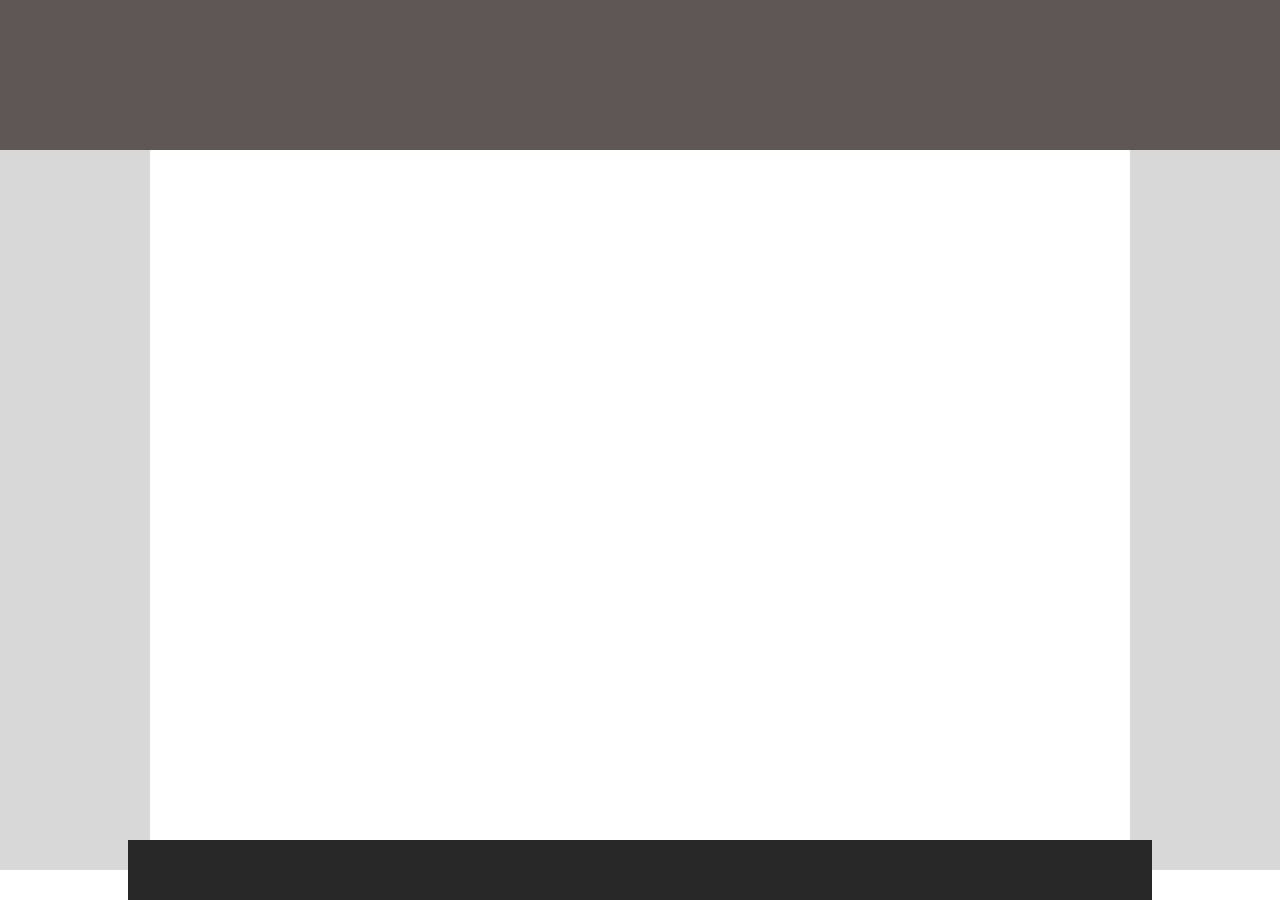
<file: first/index.html>
<!DOCTYPE html>
<html lang="en">
<head>
    <meta charset="UTF-8">
    <meta name="viewport" content="width=device-width, initial-scale=1.0">
    <meta http-equiv="X-UA-Compatible" content="ie=edge">
    <link rel="stylesheet" href="index.css">
    <title>Document</title>
</head>
<header></header>
<body>
    <div class='leftbar'></div>
    <div class='rightbar'></div>
    <div class='main'></div>
</body>
<footer></footer>
</html>
</file>
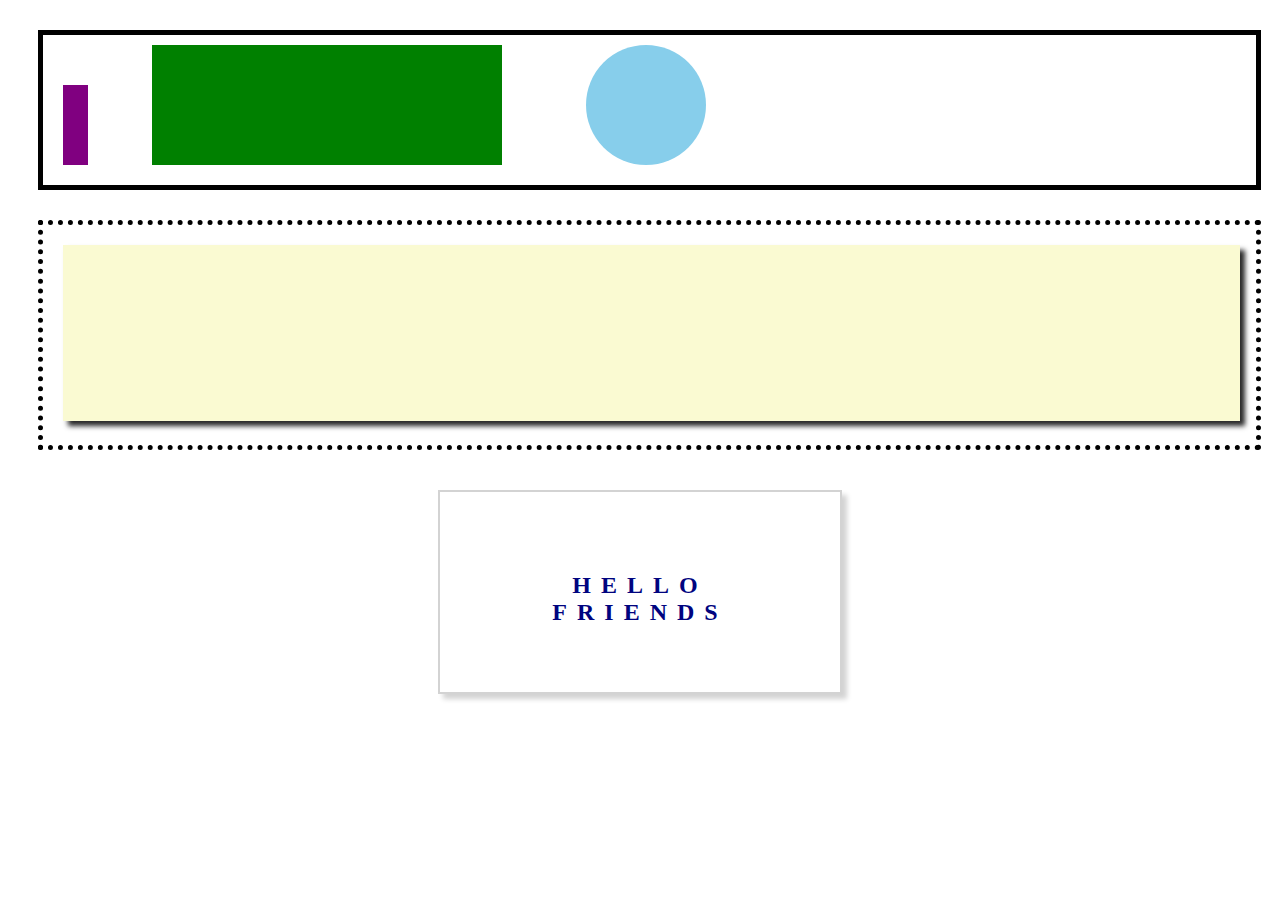
<file: second/index.html>
<!DOCTYPE html>
<html lang="en">
<head>
    <meta charset="UTF-8">
    <meta name="viewport" content="width=device-width, initial-scale=1.0">
    <meta http-equiv="X-UA-Compatible" content="ie=edge">
    <link rel="stylesheet" href="index.css">
    <title>Document</title>
</head>
<body>
    <div class='topdiv'>
        <div class='purple'></div>
        <div class='green'></div>
        <div class='blue'></div>
    </div>
    <div class='middiv'>
        <div class='beige'></div>
    </div>
    <div class='bottomdiv'>
        <h2>HELLO <br>FRIENDS</h2>
    </div>
</body>
</html>
</file>
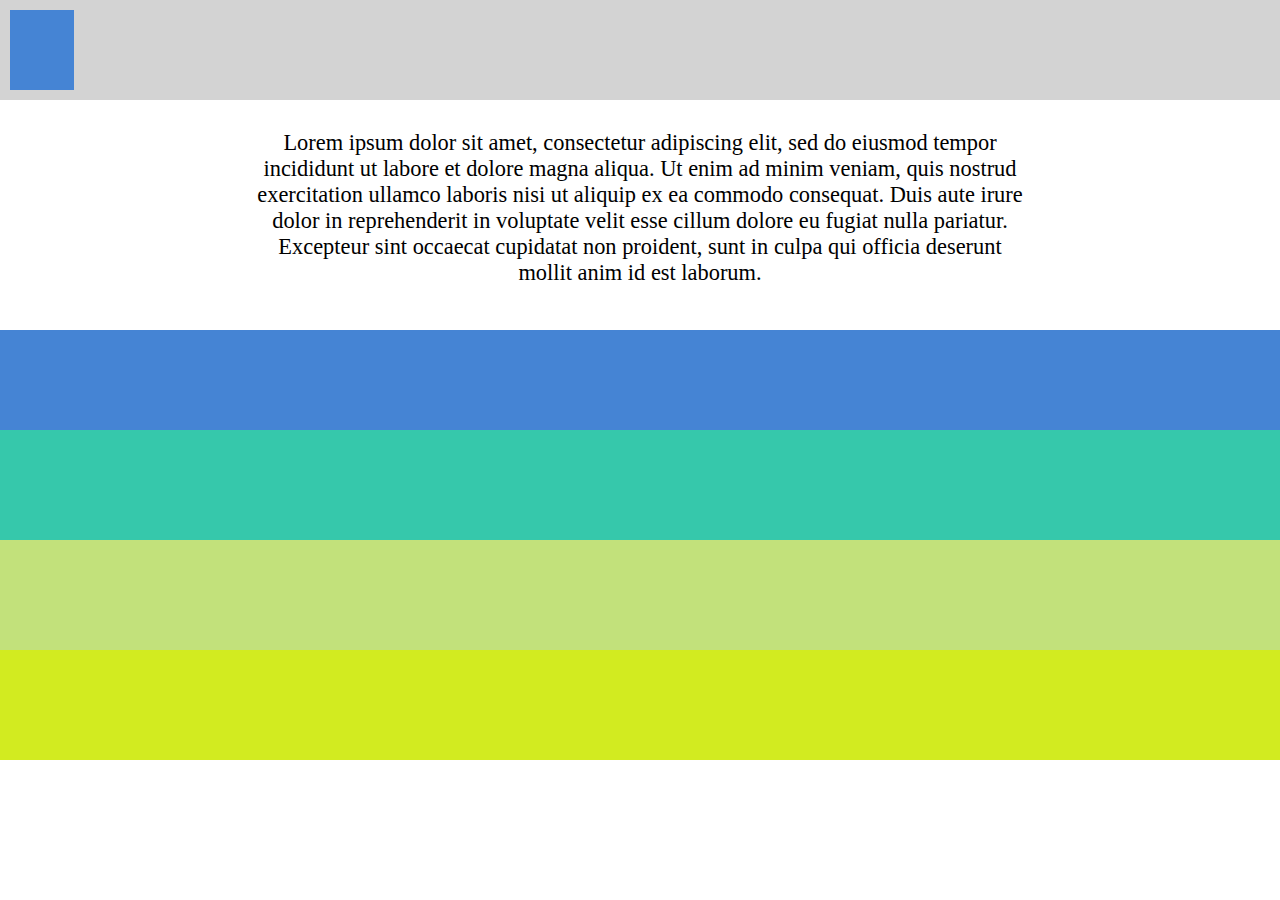
<file: third/index.html>
<!DOCTYPE html>
<html lang="en">
<head>
    <meta charset="UTF-8">
    <meta name="viewport" content="width=device-width, initial-scale=1.0">
    <meta http-equiv="X-UA-Compatible" content="ie=edge">
    <link rel="stylesheet" href="index.css">
    <title>Document</title>
</head>
<body>
    <div class='navbar'>
        <div class='blueSquare'></div>
    </div>
    <div class='content'>
        <p>
            Lorem ipsum dolor sit amet, consectetur adipiscing elit, sed do eiusmod tempor incididunt ut labore et dolore magna aliqua. Ut enim ad minim veniam, quis nostrud exercitation ullamco laboris nisi ut aliquip ex ea commodo consequat. Duis aute irure dolor in reprehenderit in voluptate velit esse cillum dolore eu fugiat nulla pariatur. Excepteur sint occaecat cupidatat non proident, sunt in culpa qui officia deserunt mollit anim id est laborum.
        </p>
    </div>
    <div class='blue'></div>
    <div class='aqua'></div>
    <div class='sea-grn'></div>
    <div class='ylw-grn'></div>
</body>
</html>
</file>
<file: first/index.css>
* {margin: 0; padding: 0;}

header {
    background-color: #5F5755;
    width: 100%;
    height: 150px;
    margin: 0;
    position: relative;
}

.leftbar {
    background-color: #D8D8D8;
    height: 80%;
    width: 150px;
    position: absolute;
    left: 0;
}

.rightbar {
    background-color: #D8D8D8;
    height: 80%;
    width: 150px;
    position: absolute;
    right: 0;
}

footer {
    background-color: #282828;
    height: 60px;
    width: calc(80%);
    position: absolute;
    bottom: 0;
    left: 10%;
}
</file>
<file: second/index.css>
.topdiv {
    border: 5px solid black;
    height: 150px;
    width: 96%;
    margin: 30px 30px;
}
.purple {
    background-color: purple;
    height: 80px;
    width: 25px;
    margin: 50px 20px 5px;
    display: inline-block;
}
.green {
    background-color: green;
    height: 120px;
    width: 350px;
    margin: 5px 40px;
    display: inline-block;
}
.blue {
    background-color: skyblue;
    border-radius: 50%;
    height: 120px;
    width: 120px;
    margin: 5px 40px;
    display: inline-block;
}
.middiv {
    border: 5px dotted black;
    height: 220px;
    width: 96%;
    margin: 30px 30px;
}
.beige {
    background-color: lightgoldenrodyellow;
    height: 80%;
    width: 97%;
    margin: 20px;
    display: inline-block;
    box-shadow: 5px 5px 5px #282828;
}
.bottomdiv {
    border: 2px solid lightgray;
    height: 200px;
    width: 400px;
    margin: 40px auto;
    box-shadow: 5px 5px 5px lightgray;
}
h2 {
    text-align: center;
    letter-spacing: 10px;
    position: relative;
    top: 50%;
    transform: translateY(-75%);
    color: #00047F;
}
</file>
<file: third/index.css>
* {margin: 0; padding: 0;}
.navbar {
    background-color: lightgray;
    height: 100px;
    width: 100%;
    position: relative;
}
.blueSquare {
    background-color: #4584D4;
    height: 80%;
    width: 5%;
    position: absolute;
    margin: 10px 10px;
}
.content {
    height: 200px;
    width: 100%;
}
div > p {
    text-align: center;
    margin: 30px auto;
    width: 60%;
    font-size: 1.4em;
}
.blue {
    background-color: #4584D4;
    height: 100px;
    width: 100%;
}
.aqua {
    height: 110px;
    width: 100%;
    background-color: #36C8AB;
}
.sea-grn {
    height: 110px;
    width: 100%;
    background-color: #C2E17B;
}
.ylw-grn {
    height: 110px;
    width: 100%;
    background-color: #D2EB20;

}
</file>
